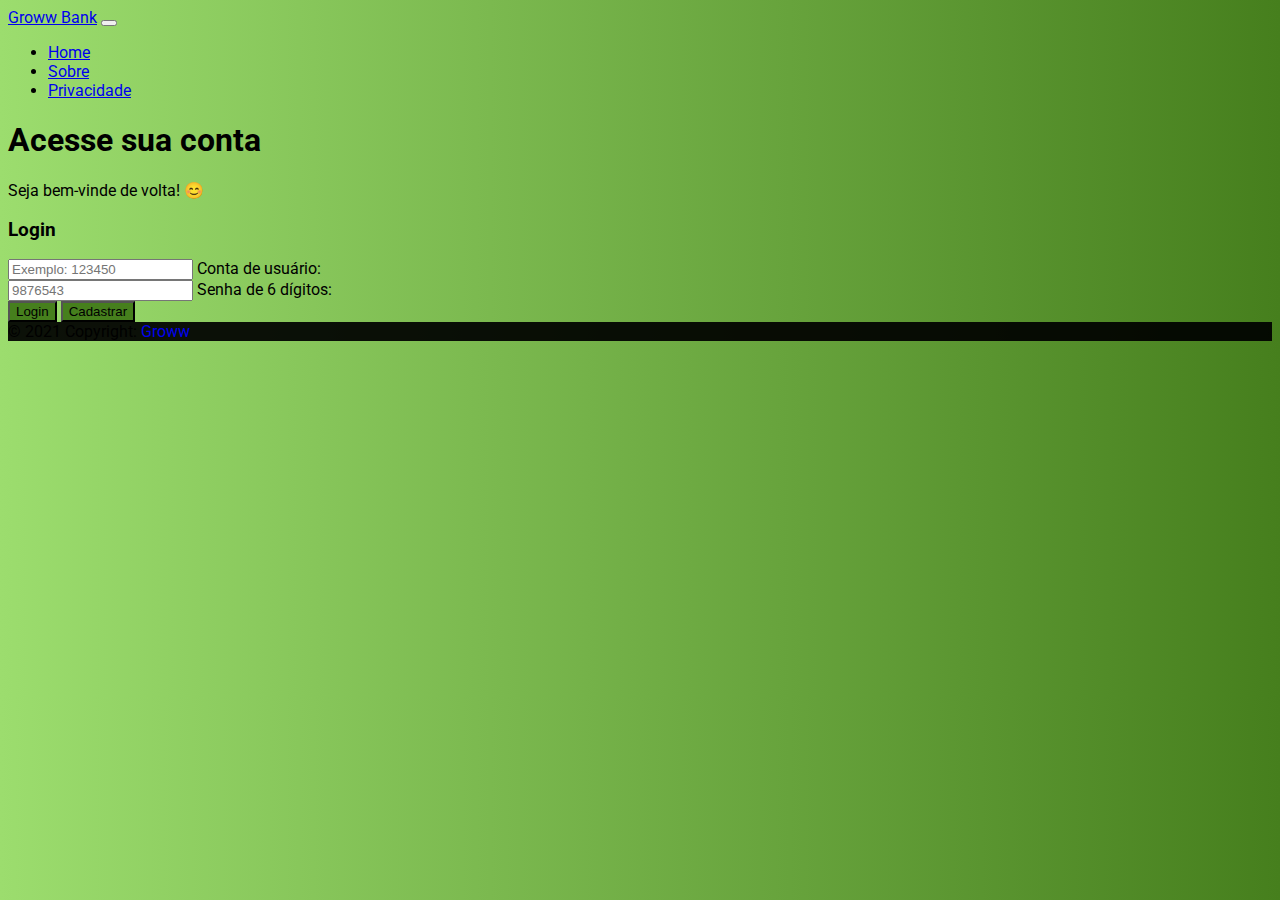
<file: index.html>
<!DOCTYPE html>
<html lang="pt-br">
<head>
  <meta charset="UTF-8">
  <meta http-equiv="X-UA-Compatible" content="IE=edge">
  <meta name="viewport" content="width=device-width, initial-scale=1.0">
  <link rel="stylesheet" href="https://cdnjs.cloudflare.com/ajax/libs/font-awesome/6.0.0-beta2/css/all.min.css" integrity="sha512-YWzhKL2whUzgiheMoBFwW8CKV4qpHQAEuvilg9FAn5VJUDwKZZxkJNuGM4XkWuk94WCrrwslk8yWNGmY1EduTA==" crossorigin="anonymous" referrerpolicy="no-referrer" />
  <link href="https://cdn.jsdelivr.net/npm/bootstrap@5.0.2/dist/css/bootstrap.min.css" rel="stylesheet" integrity="sha384-EVSTQN3/azprG1Anm3QDgpJLIm9Nao0Yz1ztcQTwFspd3yD65VohhpuuCOmLASjC" crossorigin="anonymous">
  <link rel="stylesheet" href="./src/css/main.css">
  <script src="./src/js/dataset.js" type="module"></script>
  <script src="./src/js/login.js" type="module"></script>
  <title>Groww Digital Bank - Login</title>
</head>
<body>
  
  <nav class="navbar navbar-expand-lg navbar-dark bg-dark p-2">
    <div class="container-fluid">
      <a class="navbar-brand" href="#"> <i class="fa-solid fa-bank me-3"></i>Groww Bank</a>    
      <button class="navbar-toggler" type="button" data-bs-toggle="collapse" data-bs-target="#navbarNav" aria-controls="navbarNav" aria-expanded="false" aria-label="Toggle navigation">
        <span class="navbar-toggler-icon"></span>
      </button>
    </div>  
    <div class="collapse navbar-collapse" id="navbarNav">
      <ul class="navbar-nav">
        <li class="nav-item">
          <a class="nav-link active" aria-current="page" href="#">Home</a>
        </li>
        <li class="nav-item">
          <a class="nav-link" href="#">Sobre</a>
        </li>
        <li class="nav-item">
          <a class="nav-link" href="#">Privacidade</a>
        </li>
      </ul>
    </div>
  </nav>

  <div class="px-4 py-5 my-5 text-center">
    <h1 class="display-5 fw-bold">Acesse sua conta</h1>
    <div class="col-lg-6 mx-auto">
      <p class="lead mb-2">Seja bem-vinde de volta! &#128522</p>
    </div>
    <div class="container-fluid pt-3 mt-2 pb-3">
      <div class="row content d-flex justify-content-center align">
        <div class="col-md-5 col-auto">
          <div class="box shadow bg-white p-4 border-circum">
            <h3 class="mb-4 text-center fs-1">
              Login 
            </h3>
            <form class="">
              <div class="form-floating mb-3">
                <input type="text" class="form-control rounded-0" id="userAccount" placeholder="Exemplo: 123450">
                <label for="floatingIn">Conta de usuário:</label>
              </div>  
              <div class="form-floating mb-3">
                <input type="password" class="form-control rounded-0" id="userPass" placeholder="9876543">
                <label for="floatingPass">Senha de 6 dígitos:</label>
              </div>
              <div class="d-grip gap-3 mb-3">
                <button type="button" class="btn btn-dark btn-lg border-0 rounded-0" id="buttonIn">Login</button>
                <button type="button" class="btn btn-dark btn-lg border-0 rounded-0" id="btnNewUser">Cadastrar</button>
              </div>
            </form>
          </div>
        </div>
      </div>
    </div>
  </div>

  <footer class="footer text-center text-white mt-5">
    <div class="container pt-4">
      <section class="mb-4 social-media">
        <a class="btn btn-link btn-floating btn-lg text-white m-1" href="https://twitter.com/" role="button" data-mdb-ripple-color="dark">
          <i class="fab fa-twitter"></i>
        </a>
        <a class="btn btn-link btn-floating btn-lg text-white m-1" href="https://www.instagram.com/growwedu/" role="button" data-mdb-ripple-color="dark">
          <i class="fab fa-instagram"></i>
        </a>
        <a class="btn btn-link btn-floating btn-lg text-white m-1" href="https://br.linkedin.com/company/growwdev" role="button" data-mdb-ripple-color="dark">
          <i class="fab fa-linkedin"></i>
        </a>
      </section>
    </div>  
    <div class="text-center text-white p-3 copyright">
     <span>© 2021 Copyright:</span> 
      <a class="text-white" href="https://groww.com.br/">Groww</a>
    </div>
  </footer>

  <script src="https://cdn.jsdelivr.net/npm/bootstrap@5.1.3/dist/js/bootstrap.bundle.min.js" integrity="sha384-ka7Sk0Gln4gmtz2MlQnikT1wXgYsOg+OMhuP+IlRH9sENBO0LRn5q+8nbTov4+1p" crossorigin="anonymous"></script>
</body>
</html>
</file>
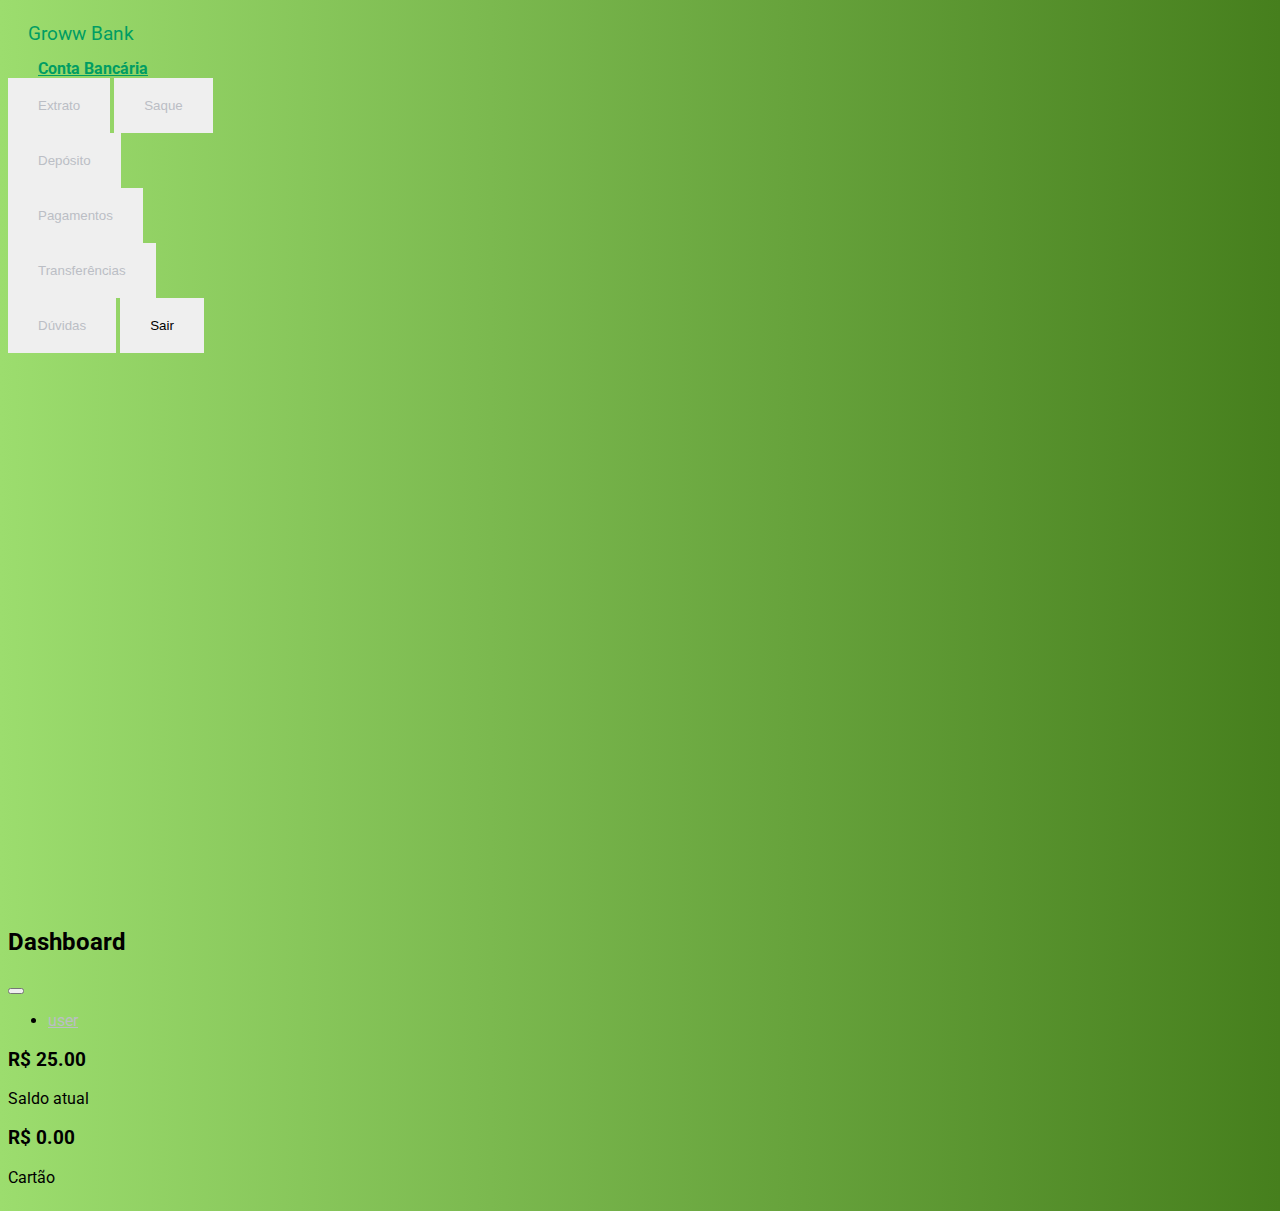
<file: bank.html>
<!DOCTYPE html>
<html lang="pt-br">
<head>
  <meta charset="UTF-8">
  <meta http-equiv="X-UA-Compatible" content="IE=edge">
  <meta name="viewport" content="width=device-width, initial-scale=1.0">
  <link rel="stylesheet" href="https://cdnjs.cloudflare.com/ajax/libs/font-awesome/6.0.0-beta2/css/all.min.css" integrity="sha512-YWzhKL2whUzgiheMoBFwW8CKV4qpHQAEuvilg9FAn5VJUDwKZZxkJNuGM4XkWuk94WCrrwslk8yWNGmY1EduTA==" crossorigin="anonymous" referrerpolicy="no-referrer" />
  <link href="https://cdn.jsdelivr.net/npm/bootstrap@5.0.2/dist/css/bootstrap.min.css" rel="stylesheet" integrity="sha384-EVSTQN3/azprG1Anm3QDgpJLIm9Nao0Yz1ztcQTwFspd3yD65VohhpuuCOmLASjC" crossorigin="anonymous">
  <link rel="stylesheet" href="./src/css/main.css">
  <link rel="stylesheet" href="./src/css/dashboard.css">
  <script src="./src/js/dataset.js" type="module"></script>
  <title>Groww Digital Bank - Sua Conta</title>
</head>
<body>

 <div class="d-flex" id="wrapper">
    <div class="bg-white" id="sidebar-wrapper">
        <div class="sidebar-heading text-center py-4 me-2 primary-text fs-4 fw-bold text-uppercase border-bottom">
            <i class="fa-solid fa-bank me-2 ms-3"></i>Groww Bank
        </div>
        <div class="list-group list-group-flush my-3">
            <a href="./bank.html" id="btn-account" class="bnt list-group-item list-group-item-action bg-dark second-text active">
                <i class="fa-solid fa-house me-2"></i> Conta Bancária
            </a>
            <button id="btn-statement" class="btnTest btn list-group-item list-group-item-action bg-transparent second-text fw-bold">
                <i class="fa-solid fa-receipt me-2"></i> Extrato
            </button>
            <button id="btn-withdraw" class="btn list-group-item list-group-item-action bg-transparent second-text fw-bold">
                <i class="fa-solid fa-money-bill me-2"></i> Saque
            </button>
            <button id="btn-deposit" class="btn list-group-item list-group-item-action bg-transparent second-text fw-bold">
                <i class="fa-solid fa-piggy-bank me-2"></i> Depósito
            </button>
            <button id="btn-payment" class="list-group-item list-group-item-action bg-transparent second-text fw-bold">
                <i class="fas fa-money-check me-2"></i> Pagamentos
            </a>
            <button id="btn-transfer" class="list-group-item list-group-item-action bg-transparent second-text fw-bold">
                <i class="fa-solid fa-comments-dollar me-2"></i>Transferências
            </button>
            <button id="btn-chat" class="btn list-group-item list-group-item-action bg-transparent second-text fw-bold">
                <i class="fas fa-comment-dots me-2"></i>Dúvidas
            </button>
            <button  id="btn-exit" class="btn list-group-item list-group-item-action bg-transparent text-danger fw-bold">
                <i class="fas fa-power-off me-2"></i>Sair
            </button>
        </div>
    </div>
    
    <div id="page-content-wrapper">
        <nav class="navbar navbar-expand-lg navbar-light bg-transparent py-4 px-4">
            <div class="d-flex align-items-center">
                <i class="fas fa-align-left primary-text fs-4 me-3" id="menu-toggle"></i>
                <h2 class="fs-2 m-0">Dashboard</h2>
            </div>
            <button class="navbar-toggler" type="button" data-bs-toggle="collapse"
                data-bs-target="#navbarSupportedContent" aria-controls="navbarSupportedContent"
                aria-expanded="false" aria-label="Toggle navigation">
                <span class="navbar-toggler-icon"></span>
            </button>
            <div class="collapse navbar-collapse" id="navbarSupportedContent">
                <ul class="navbar-nav ms-auto mb-2 mb-lg-0">
                    <li class="nav-item">
                        <a class="nav-link second-text fw-bold" href="#" id="navbarUser">
                            <i class="fas fa-user me-2"></i>user
                        </a>
                    </li>
                </ul>
            </div>
        </nav>

            <div class="container-fluid p-3">
                <div class="row g-4 my-2">
                    <div class="col">
                        <div class="p-3 bg-white shadow-sm d-flex justify-content-around align-items-center m-auto rounded">
                            <div>
                                <h3 class="fs-2 balance">R$ <span id="balanceDisplay">0.00</span></h3>
                                <p class="fs-5">Saldo atual</p>
                            </div>
                            <i class="fas fa-hand-holding-usd fs-1 primary-text border rounded-full secondary-bg p-3"></i>
                        </div>
                    </div>

                    <div class="col me-3">
                        <div class="m-auto p-3 bg-white shadow-sm d-flex justify-content-around align-items-center rounded">
                            <div>
                                <h3 class="fs-2">R$ <span>0.00</span></h3>
                                <p class="fs-5">Cartão</p>
                            </div>
                            <i class="fas fa-hand-holding-usd fs-1 primary-text border rounded-full secondary-bg p-3"></i>
                        </div>
                    </div>

                    <div class="row-cols-auto my-5 pe-4 withdraw" id="div-withdraw">
                        <h3 class="fs-4 mb-3">Retirada</h3>
                        <table class="table bg-white rounded shadow-sm table-hover">
                            <thead>
                                <tr>
                                    <th scope="col"> Informe o valor a ser sacado: </th>
                                </tr>
                            </thead>
                            <tbody>
                                <tr>
                                    <th scope="col">
                                        <input type="text" name="" id="inputWithdraw">
                                        <button type="button" id="confirmWithdraw" class="btn btn-dark ms-3 mt-2">Confirmar</button>
                                        <button type="button" id="clear" class="btn btn-dark ms-3 mt-2">Limpar</button>
                                    </th>
                                </tr>
                            </tbody>
                        </table>
                    </div>

                    <div class="row-cols-auto my-5 pe-4 transfer" id="div-transfer">
                        <h3 class="fs-4 mb-3">Transferência</h3>
                        <table class="table bg-white rounded shadow-sm table-hover">
                            <thead>
                                <tr>
                                    <th scope="col"> Informe a conta de destino: </th>
                                    <th scope="col"> Informe o valor: </th>
                                </tr>
                            </thead>
                            <tbody>
                                <tr>
                                    <th scope="col">
                                        <input type="text" placeholder="nº da conta" name="" id="accountNumber" class="mt-1">
                                    </th>
                                    <th scope="col">
                                        <input type="text" name="" placeholder="0.00" id="transferValue">
                                        <button type="button" id="confirm" class="btn btn-dark ms-3 mt-2">Confirmar</button>
                                        <button type="button" id="clearTransfer" class="btn btn-dark ms-3 mt-2">Limpar</button>
                                    </th>
                                </tr>
                            </tbody>
                        </table>
                    </div>

                    <div class="row-cols-auto my-5 pe-4 deposit" id="div-deposit">
                        <h3 class="fs-4 mb-3">Depósito</h3>
                        <table class="table bg-white rounded shadow-sm table-hover">
                            <thead>
                                <tr>
                                    <th scope="col"> Informe o valor a ser depositado: </th>
                                </tr>
                            </thead>
                            <tbody>
                                <tr>
                                    <th scope="col">
                                        <input type="text" name="" id="depositValue">
                                        <button class="btn btn-dark ms-3 mt-2" id="depositConfirm">Confirmar</button>
                                        <button type="button" id="clearDeposit" class="btn btn-dark ms-3 mt-2">Limpar</button>
                                    </th>
                                </tr>
                            </tbody>
                        </table>
                    </div>

                    <div class="row-cols-auto my-5 me-3 statement" id="div-statement">
                        <h3 class="fs-4 mb-3 ">Histórico</h3>
                        <div class="col">
                            <table class="table bg-white rounded shadow-sm table-hover" id="statamentTable">
                                <thead>
                                    <tr>
                                        <th scope="col">Categoria</th>
                                        <th scope="col">Descrição</th>
                                        <th scope="col">Saldo</th>
                                    </tr>
                                </thead>
                                <tbody id="tbody">
                                    <tr>
                                        <td> Criou conta </td>
                                        <td> - </td>
                                        <td>R$ 25.00</td>
                                    </tr>
                                </tbody>
                            </table>
                        </div>
                    </div>
            </div>
    </div>
 </div>

  <script src="https://cdn.jsdelivr.net/npm/bootstrap@5.1.3/dist/js/bootstrap.bundle.min.js" integrity="sha384-ka7Sk0Gln4gmtz2MlQnikT1wXgYsOg+OMhuP+IlRH9sENBO0LRn5q+8nbTov4+1p" crossorigin="anonymous"></script>
  <script src="./src/js/interface.js"></script>
  <script src="./src/js/bank.js" type="module"></script>
</body>

</html>
</file>
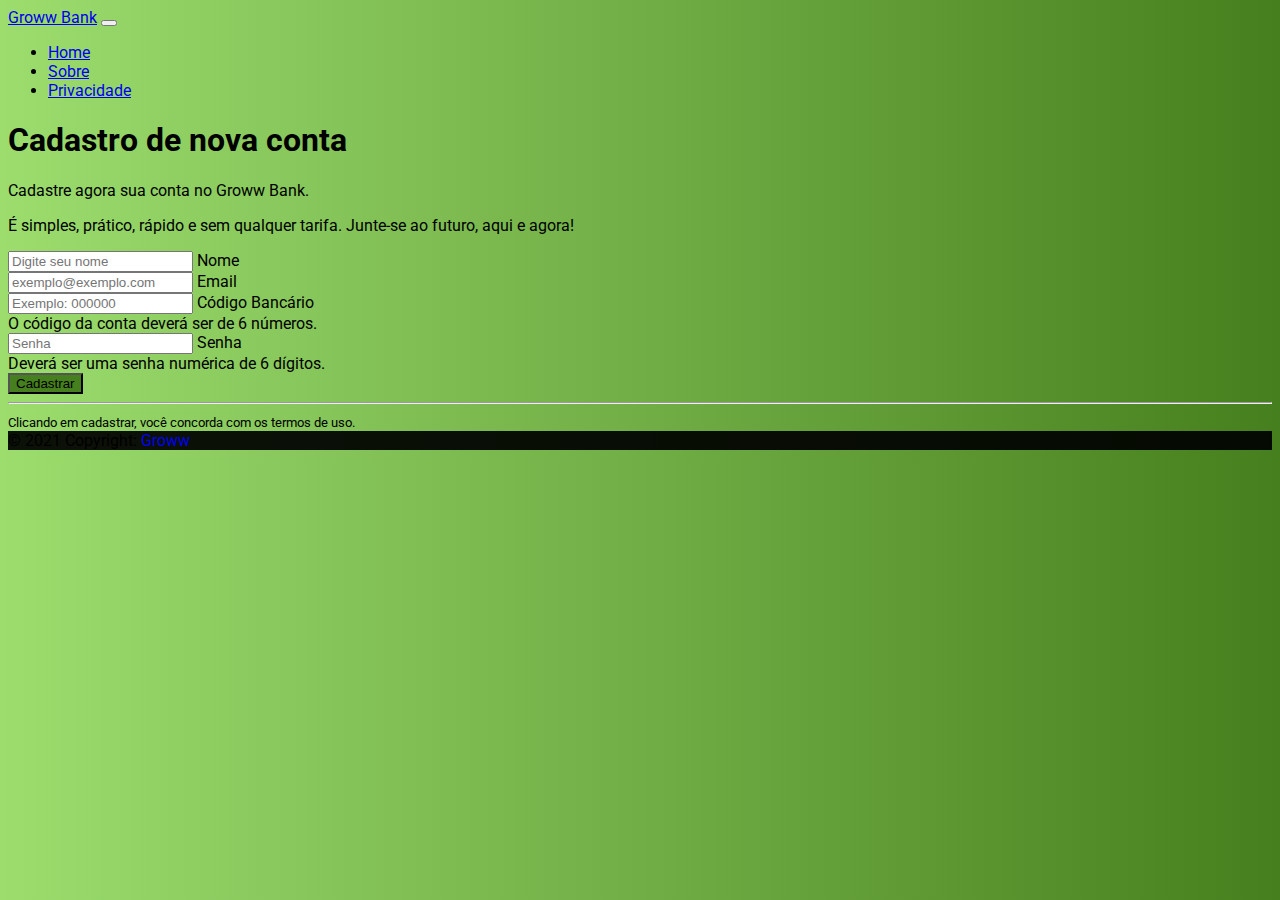
<file: registration.html>
<!DOCTYPE html>
<html lang="pt-br">
<head>
  <meta charset="UTF-8">
  <meta http-equiv="X-UA-Compatible" content="IE=edge">
  <meta name="viewport" content="width=device-width, initial-scale=1.0">
  <link rel="stylesheet" href="https://cdnjs.cloudflare.com/ajax/libs/font-awesome/6.0.0-beta2/css/all.min.css" integrity="sha512-YWzhKL2whUzgiheMoBFwW8CKV4qpHQAEuvilg9FAn5VJUDwKZZxkJNuGM4XkWuk94WCrrwslk8yWNGmY1EduTA==" crossorigin="anonymous" referrerpolicy="no-referrer" />
  <link href="https://cdn.jsdelivr.net/npm/bootstrap@5.0.2/dist/css/bootstrap.min.css" rel="stylesheet" integrity="sha384-EVSTQN3/azprG1Anm3QDgpJLIm9Nao0Yz1ztcQTwFspd3yD65VohhpuuCOmLASjC" crossorigin="anonymous">
  <link rel="stylesheet" href="./src/css/main.css">
  <script src="./src/js/dataset.js" type="module"></script>
  <script src="./src/js/registration.js" type="module"></script>
  <title>Groww Digital Bank - Cadastro</title>
</head>
<body>

  <nav class="navbar navbar-expand-lg navbar-dark bg-dark p-2">
    <div class="container-fluid">
      <a class="navbar-brand" href="#"> <i class="fa-solid fa-bank me-3"></i>Groww Bank</a>    
      <button class="navbar-toggler" type="button" data-bs-toggle="collapse" data-bs-target="#navbarNav" aria-controls="navbarNav" aria-expanded="false" aria-label="Toggle navigation">
        <span class="navbar-toggler-icon"></span>
      </button>
    </div>  
    <div class="collapse navbar-collapse" id="navbarNav">
      <ul class="navbar-nav">
        <li class="nav-item">
          <a class="nav-link active" aria-current="page" href="#">Home</a>
        </li>
        <li class="nav-item">
          <a class="nav-link" href="#">Sobre</a>
        </li>
        <li class="nav-item">
          <a class="nav-link" href="#">Privacidade</a>
        </li>
      </ul>
    </div>
  </nav>

  <div class="container col-xl-10 col-xxl-8 px-4 py-5">
    <div class="row align-items-center g-lg-5 py-5">
      <div class="col-lg-7 text-center text-lg-start">
        <h1 class="display-4 fw-bold lh-1 mb-3">Cadastro de nova conta</h1>
        <p class="col-lg-10 fs-4"> Cadastre agora sua conta no Groww Bank. </p>
        <p class="col-lg-10 fs-4">
          É simples, prático, rápido e sem qualquer tarifa.
          Junte-se ao futuro, aqui e agora! </p>
      </div>
      <div class="col-md-10 mx-auto col-lg-5">
        <form class="p-4 p-md-5 border-circum bg-light">
          <div class="form-floating mb-3">
            <input type="text" class="form-control" id="inName" placeholder="Digite seu nome" required>
            <label for="formGroupExampleInput" class="col-form-label">Nome</label>
          </div>
          <div class="form-floating mb-3">
            <input type="email" name="email" id="inEmail" class="form-control" pattern='\w*@\w*\.\w*\.?\w*' placeholder="exemplo@exemplo.com" required>
            <label for="" class="col-form-label">Email</label>
          </div>
          <div class="form-floating mb-1">
            <input type="text" class="form-control" id="inUserCode" placeholder="Exemplo: 000000" required>
            <label for="formGroupExampleInput" class="col-form-label">Código Bancário</label>
          </div>
          <div class="col-auto mb-2">
            <span id="passwordHelpInline" class="form-text">
              O código da conta deverá ser de 6 números.
            </span>
          </div>
          <div class="form-floating mb-1">
            <input type="password" id="inPassword" class="form-control" placeholder="Senha" aria-describedby="passwordHelpInline" reguired>
            <label for="inputPassword6" class="col-form-label">Senha</label>
          </div>
          <div class="col-auto mb-3">
            <span id="passwordHelpInline" class="form-text">
              Deverá ser uma senha numérica de 6 dígitos.
            </span>
          </div>
          <button class="w-100 btn btn-dark btn-lg border-0 rounded-0" type="button" id="buttonIn">Cadastrar</button>
          <hr class="my-4">
          <small class="text-muted">Clicando em cadastrar, você concorda com os termos de uso.</small>
        </form>
      </div>
    </div>
  </div>

  <footer class="footer text-center text-white mt-5">
    <div class="container pt-4">
      <section class="mb-4 social-media">
        <a class="btn btn-link btn-floating btn-lg text-white m-1" href="https://twitter.com/" role="button" data-mdb-ripple-color="dark">
          <i class="fab fa-twitter"></i>
        </a>
        <a class="btn btn-link btn-floating btn-lg text-white m-1" href="https://www.instagram.com/growwedu/" role="button" data-mdb-ripple-color="dark">
          <i class="fab fa-instagram"></i>
        </a>
        <a class="btn btn-link btn-floating btn-lg text-white m-1" href="https://br.linkedin.com/company/growwdev" role="button" data-mdb-ripple-color="dark">
          <i class="fab fa-linkedin"></i>
        </a>
      </section>
    </div>  
    <div class="text-center text-white p-3 copyright">
     <span>© 2021 Copyright:</span> 
      <a class="text-white" href="https://groww.com.br/">Groww</a>
    </div>
  </footer>
 
  <script src="https://cdn.jsdelivr.net/npm/bootstrap@5.1.3/dist/js/bootstrap.bundle.min.js" integrity="sha384-ka7Sk0Gln4gmtz2MlQnikT1wXgYsOg+OMhuP+IlRH9sENBO0LRn5q+8nbTov4+1p" crossorigin="anonymous"></script>
</body>
</html>
</file>
<file: src/css/main.css>
@import url('https://fonts.googleapis.com/css2?family=Roboto:ital,wght@0,100;0,300;1,300&display=swap');

body{
  font-family: 'Roboto', sans-serif;
  background-image: linear-gradient(90deg, #9cdd6e, #467f1d);
}

.btn-dark {
  background: #467f1d;
}

.border-circum{
  border-radius: 25px;
}

.footer{
  background-color: rgba(0, 0, 0, 0.9);
}

.footer i:hover{
  color: #b3b3b3;
  cursor: pointer;
}

.copyright{
  background-color: rgba(0, 0, 0, 0.2);
}

.copyright a{
  text-decoration: none;
  cursor: pointer;
}
</file>
<file: src/css/dashboard.css>
body{
  font-family: 'Roboto', sans-serif;
  background-image: linear-gradient(90deg, #9cdd6e, #467f1d);
}

.primary-text {
  color: #009d63;
}

.second-text {
  color: #bbbec5;
}

.primary-bg {
  background-color: #009d63;
}

.secondary-bg {
  background-color: #bbbec5;
}

.rounded-full {
  border-radius: 100%;
}

#wrapper {
  overflow-x: hidden;
}

#sidebar-wrapper {
  min-height: 100vh;
  margin-left: -20rem;
  -webkit-transition: margin 0.25s ease-out;
  -moz-transition: margin 0.25s ease-out;
  -o-transition: margin 0.25s ease-out;
  transition: margin 0.25s ease-out;
}

#sidebar-wrapper .sidebar-heading {
  padding: 0.875rem 1.25rem;
  font-size: 1.2rem;
}

#sidebar-wrapper .list-group {
  width: 15rem;
}

#page-content-wrapper {
  min-width: 100vw;
}

#wrapper.toggled #sidebar-wrapper {
  margin-left: 0;
}

#menu-toggle {
  cursor: pointer;
}

.withdraw, .statement, .deposit, .transfer{
  display: none;
}

.list-group-item {
  border: none;
  padding: 20px 30px;
}

.list-group-item.active {
  background-color: transparent;
  color: #009d63;
  font-weight: bold;
  border: none;
}

@media (min-width: 768px) {
  #sidebar-wrapper {
    margin-left: 0;
  }

  #page-content-wrapper {
    min-width: 0;
    width: 100%;
  }

  #wrapper.toggled #sidebar-wrapper {
    margin-left: -16rem;
  }
}
</file>
